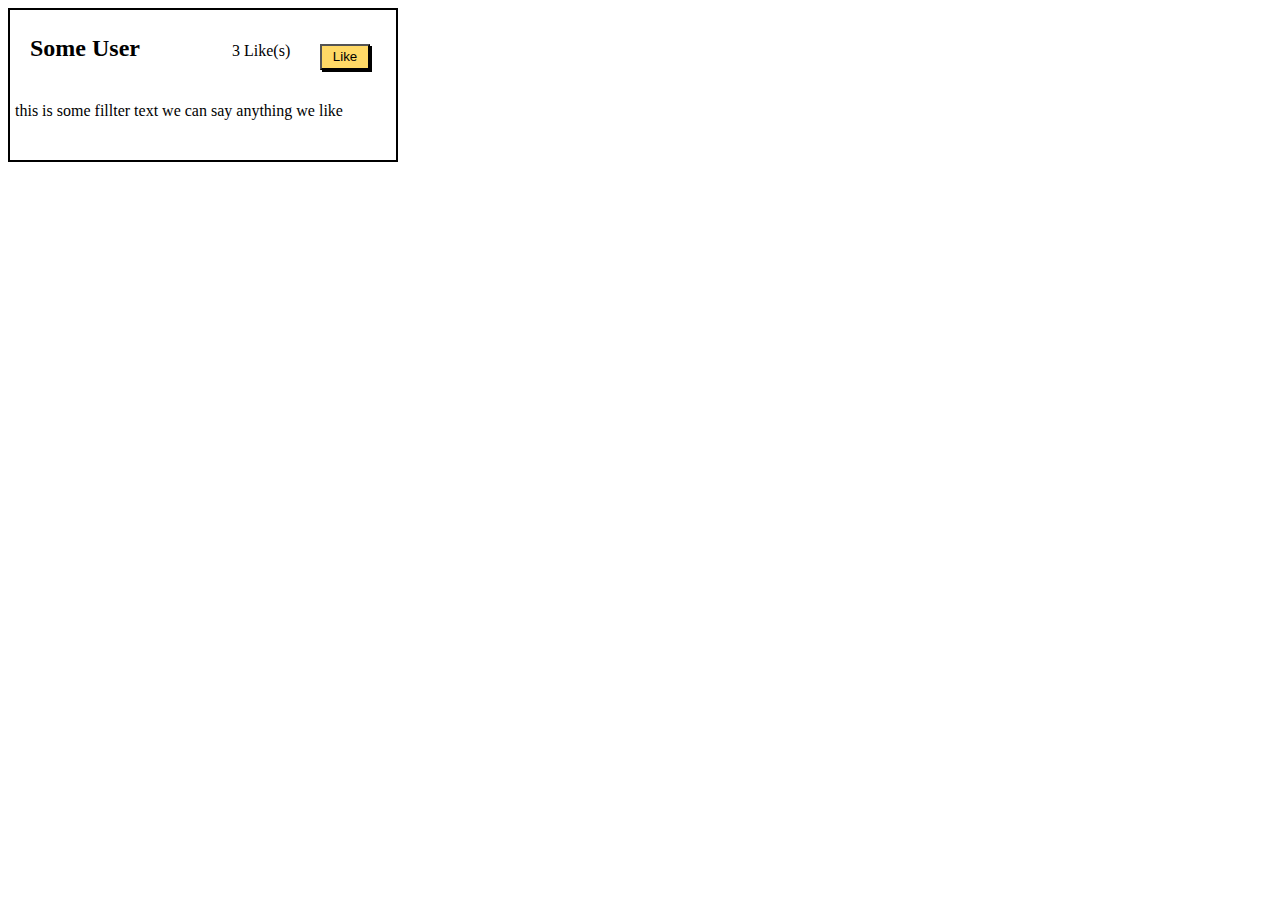
<file: index.html>
<!DOCTYPE html>
<html lang="en">
<head>
    <meta charset="UTF-8">
    <meta name="viewport" content="width=device-width, initial-scale=1.0">
    <title>Document</title>
    <link rel="stylesheet" href="style.css">
</head>
<body>
    <div class="container">
        <div><h2>Some User </h2>
            <p id="count">3 Like(s)</p>
            <button ondblclick="add1()">Like</button>
            
        </div>
       
        <div class="text1">this is some fillter text we can say anything we like</div>
    </div> <script src="script.js"></script>
</body>
</html>
</file>
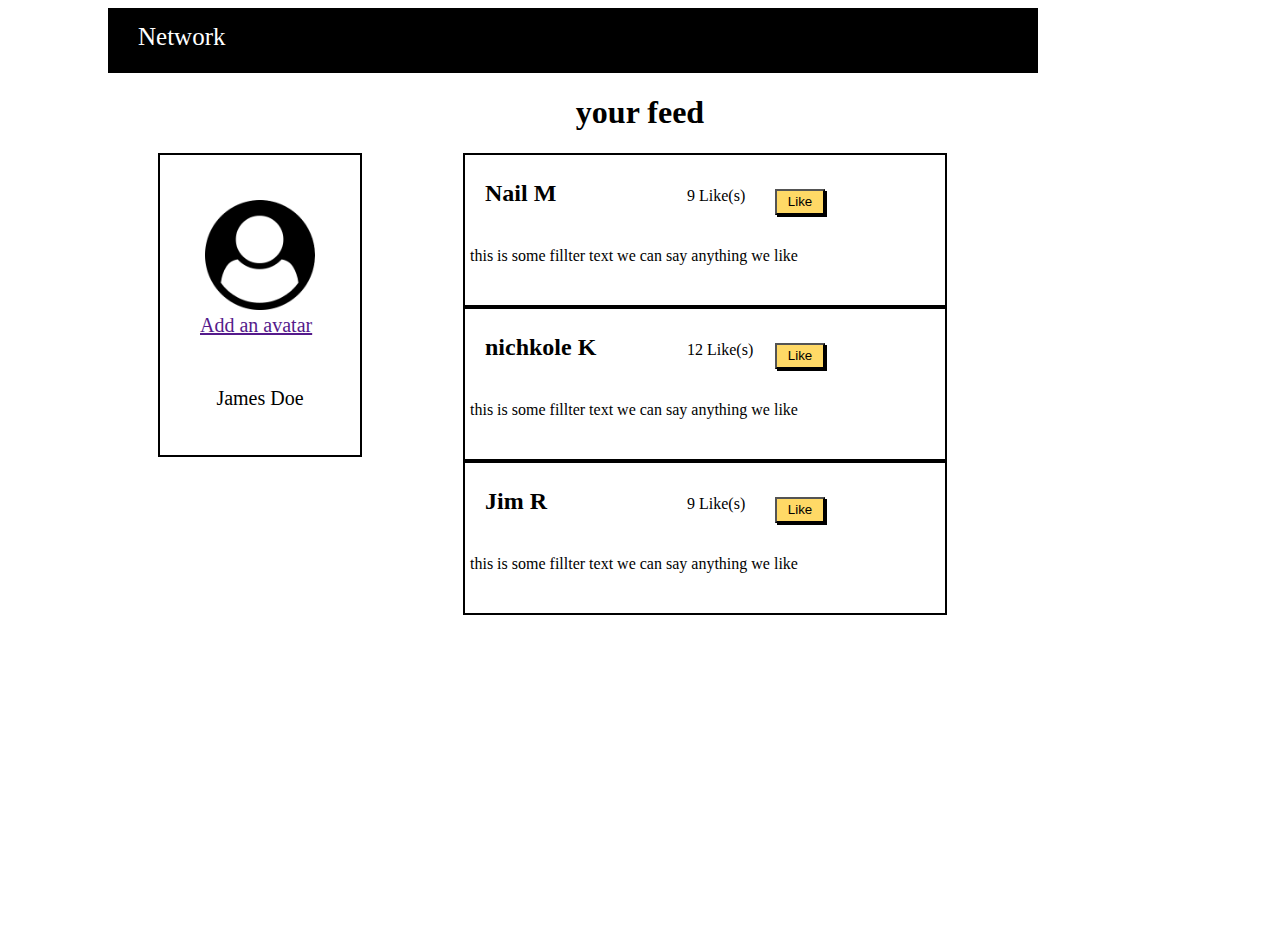
<file: partTwo.html>
<!DOCTYPE html>
<html lang="en">
<head>
    <meta charset="UTF-8">
    <meta name="viewport" content="width=device-width, initial-scale=1.0">
    <title>Document</title>
    <link rel="stylesheet" href="style.css">
</head>
<body>
    <div>
        <div class="nav"> Network</div>
        <div class=""></div>
        <h1>your feed</h1>
        <div class="side-cont"> <img src="icon/user-circle.png" alt="profile picture">
            <a href=""> Add an avatar</a>
            <p class="text2">James Doe</p>
        </div>
        <div>
            <div class="container-pt">
                <div><h2>Nail M </h2>
                    <p id="sum">9 Like(s)</p>
                    <button ondblclick="add9()">Like</button>
                    
                </div>
               
                <div class="text1">this is some fillter text we can say anything we like</div>
            </div> 
            <div class="container-pt">
                <div><h2>nichkole K </h2>
                    <p id="num">12 Like(s)</p>
                    <button ondblclick="add12()">Like</button>
                    
                </div>
               
                <div class="text1">this is some fillter text we can say anything we like</div>
            </div> 
            <div class="container-pt">
                <div><h2>Jim R </h2>
                    <p id="rum">9 Like(s)</p>
                    <button ondblclick="addto9()">Like</button>
                    
                </div>
               
                <div class="text1">this is some fillter text we can say anything we like</div>
            </div> <script src="script.js"></script>
        </div>
        
    </div>
    
</body>
</html>
</file>
<file: style.css>
.container{
    width: 386px;
    height: 150px;
    border: 2px solid black;

}
button{
    position: relative;
    top: -32px;
    right: -310px;
    width: 50px;
    height: 26px;
    background-color: #ffd966;
    box-shadow: 2px 2px black;
  
}
#count{
    color: black;
    margin-top: -40px;
    margin-left: 222px;
}
.text1{
    margin-top:0px ;
    margin-left: 5px;
    
}
h2{
    margin-left: 20px;
    margin-top: 25px;
}
.nav{
    margin-left: 100px;
    background-color: black;
    color: white;
    font-size: 25px;
    width: 900px;
    height: 50px;
    padding-left:30px ;
    padding-top: 15PX;

}
.side-cont{
    margin-left: 150px;
    width: 200px;
    height: 300px;
    border: 2px solid black;
    background-color: white;
}
.main-body{
    display: inline-block;
}
img{
    width: 110px;
    height: 110px;
    margin-top: 45px;
    margin-left: 45px;
}
a{
    margin-top: 40px;
    margin-left: 40px;
    font-size: 20px;
}
h1{
    display: flex;
    align-items: center;
    justify-content: center;
}
.container-pt{
    width: 480px;
    height: 150px;
    border: 2px solid black;
    margin-left: 455px;
    margin-top: 0px;
    position: relative;
    top: -304px;

}
.text2{
    font-size: 20px;
    color: black;
    display: flex;
    align-items: center;
    justify-content: center;
    margin-top: 50px;
}
#sum{
    color: black;
    margin-top: -40px;
    margin-left: 222px;
    
}
#num{
    color: black;
    margin-top: -40px;
    margin-left: 222px;
}
#rum{
    color: black;
    margin-top: -40px;
    margin-left: 222px;
}
</file>
